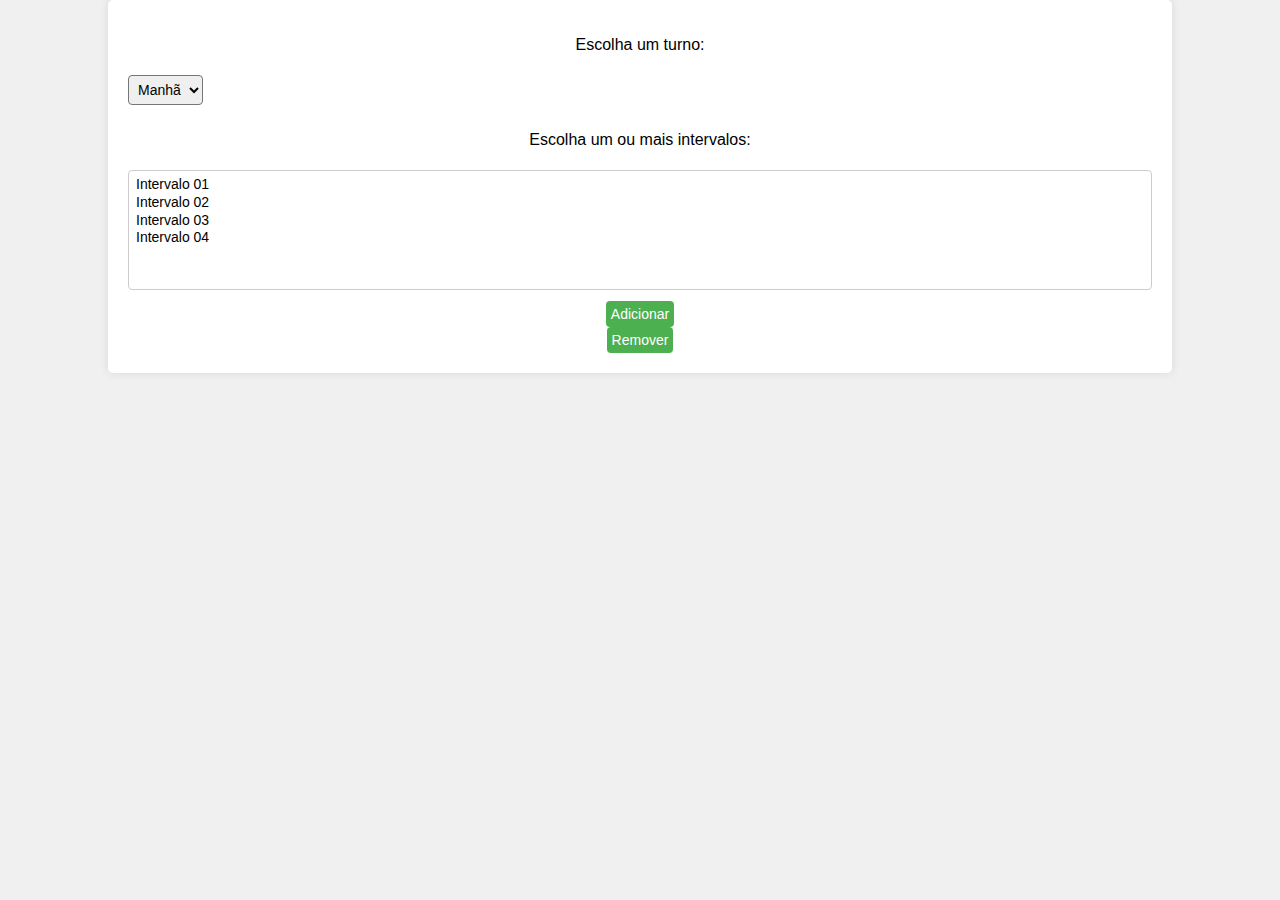
<file: index.html>
<!DOCTYPE html>
<html lang="en">
<head>
    <meta charset="UTF-8">
    <meta http-equiv="X-UA-Compatible" content="IE=edge">
    <meta name="viewport" content="width=device-width, initial-scale=1.0">
    <title>Teste 2</title>
    <script>
        intervalos = new Array(3);
        intervalos[0] = new Array("08 às 08:59", "09 às 09:59", "10 às 10:59", "11 às 11:59");
        intervalos[1] = new Array("13 às 13:59", "14 às 14:59", "15 às 15:59", "16 às 16:59");
        intervalos[2] = new Array("18 às 18:59", "19 às 19:59", "20 às 20:59", "21 às 21:59");

        function setIntervalos(f) {
            var idx = f.turno.options.selectedIndex;
            for (var i = 0; i < f.horario.length; i++) {
                f.horario.options[i].text = intervalos[idx][i];
            }
        }

        function mais(f) {
            var selObj = f.horario;
            var novaOp = new Option();
            novaOp.text = "Intervalo 0" + (selObj.length + 1);
            selObj.options[selObj.length] = novaOp;
        }

        function menos(f) {
            var selObj = f.horario;
            if (selObj.length > 0) {
                var len = selObj.length - 1;
                selObj.length = len;
            }
        }
    </script>
    <link rel="stylesheet" href="capivarasvoadoras.css">
</head>
<body>
    <form>
        <p>Escolha um turno:</p>
        <select name="turno" onchange="setIntervalos(this.form)">
            <option>Manhã</option>
            <option>Tarde</option>
            <option>Noite</option>
        </select>
        <p>Escolha um ou mais intervalos:</p>
        <select name="horario" size="4" multiple>
            <option> Intervalo 01 </option>
            <option> Intervalo 02 </option>
            <option> Intervalo 03 </option>
            <option> Intervalo 04 </option>
        </select>
        <input type="button" value="Adicionar" onclick="mais(this.form)">
        <input type="button" value="Remover" onclick="menos(this.form)">
    </form>
</body>
</html>
</file>
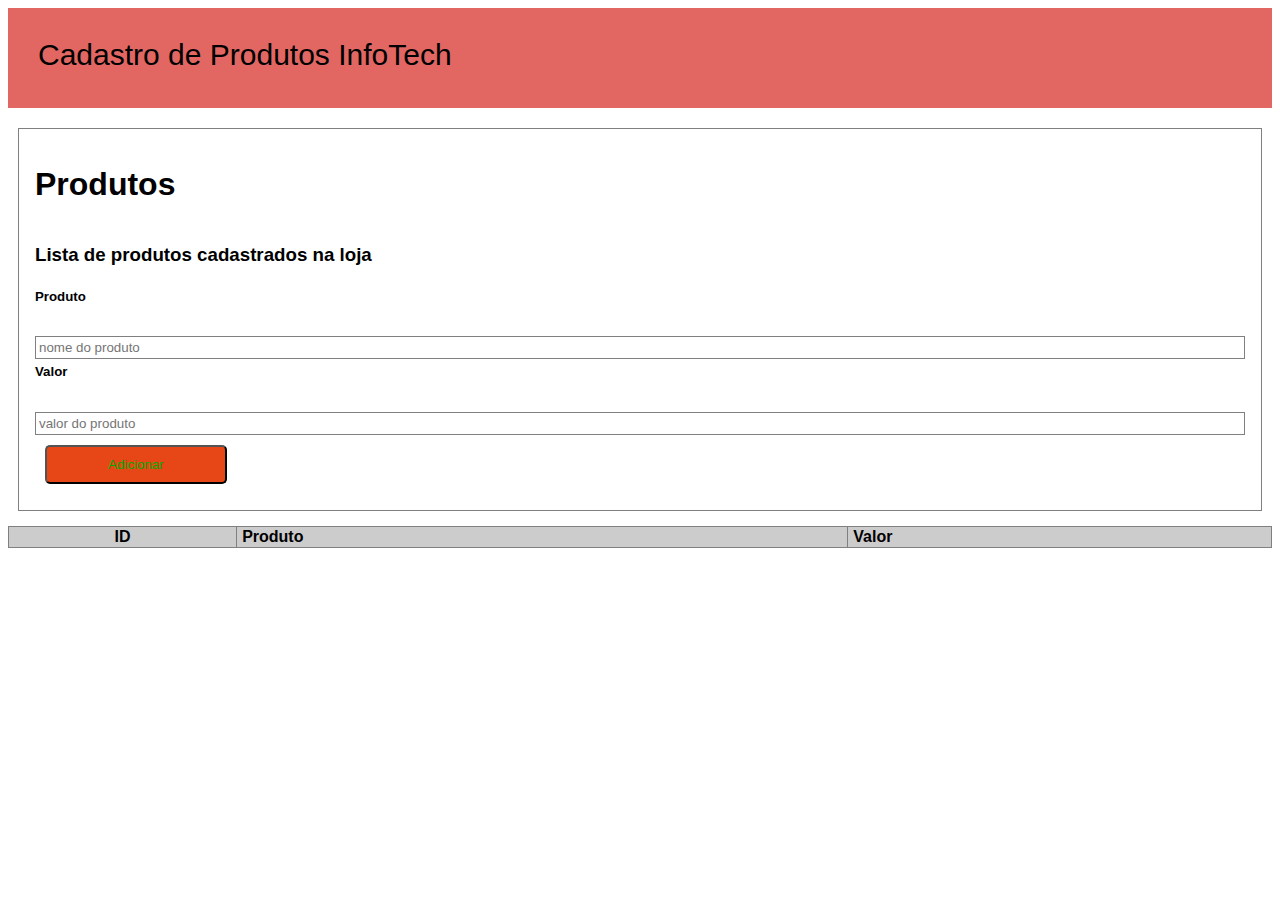
<file: CadastroDeproduto/index.html>
<!DOCTYPE html>
<html lang="en">
<head>
    <meta charset="UTF-8">
    <meta http-equiv="X-UA-Compatible" content="IE=edge">
    <meta name="viewport" content="width=device-width, initial-scale=1.0">
    <title>Cadastro de Produtos - Fixando POO no JavaScript</title>
    <script src="app.js"></script>
    <link rel="stylesheet" href="style.css">
</head>
<body>
    <header>
        Cadastro de Produtos InfoTech
    </header>

    <div class="formulario">
        <h1>Produtos</h1>
        <h3>Lista de produtos cadastrados na loja</h3>
        <h5>Produto</h5>
        <input type="text" id="nomeproduto" placeholder="nome do produto">
        <h5>Valor</h5>
        <input type="text" id="precoproduto" placeholder="valor do produto">
        <div class="buttons">
            <button onclick="produto.adicionar()">Adicionar</button>

            <!--  <button onclick="produto.excluir()">Excluir</button>  -->
        </div>
    </div>

    <div class="content">
        <table border="1">
            <thead>
                <th class="center">ID</th>
                <th>Produto</th>
                <th>Valor</th>
            </thead>
            <tbody id="tbody">
               
            </tbody>
        </table>
    </div>
</body>
</html>
</file>
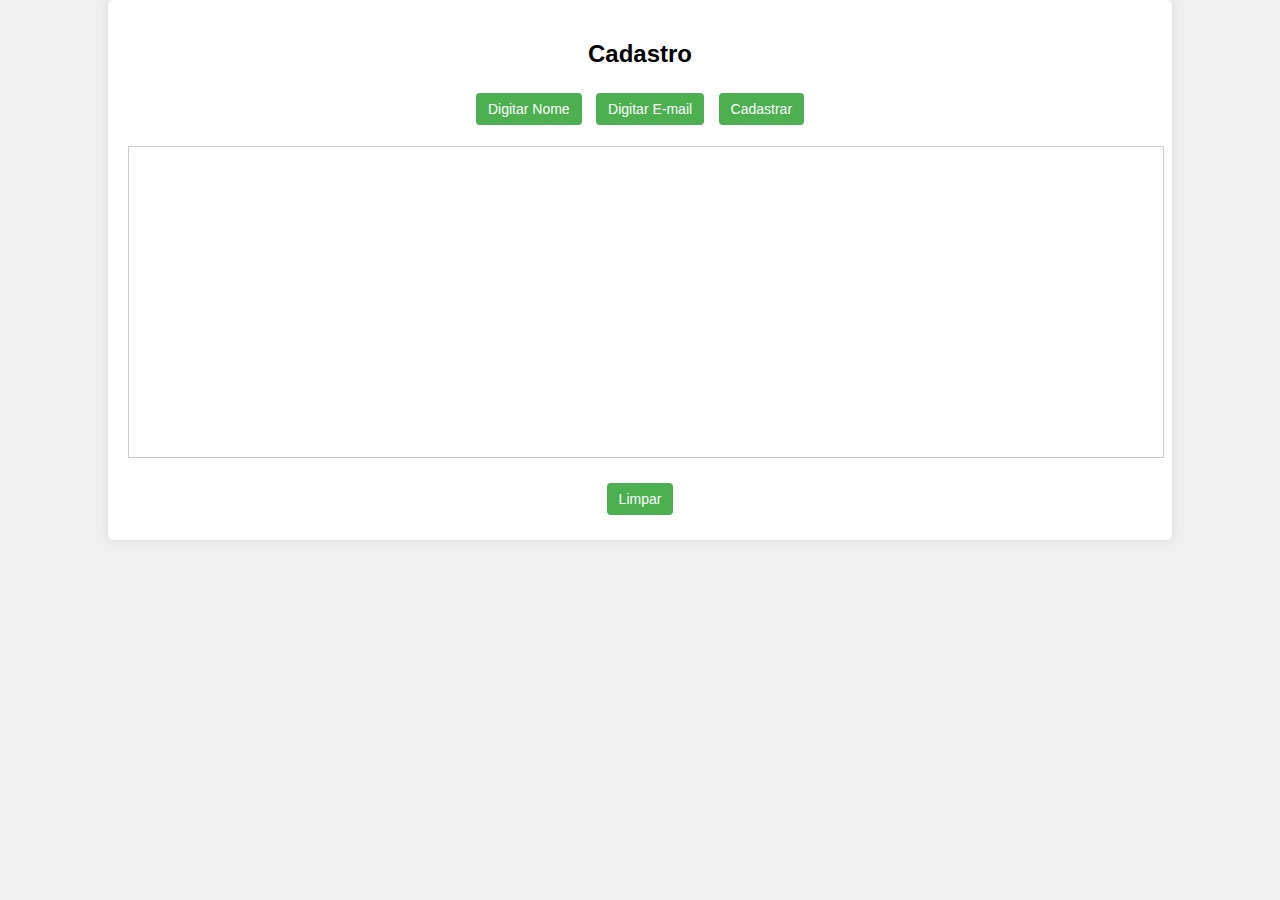
<file: teste1/index.html>
<!DOCTYPE html>
<html lang="en">
<head>
    <meta charset="UTF-8">
    <meta http-equiv="X-UA-Compatible" content="IE=edge">
    <meta name="viewport" content="width=device-width, initial-scale=1.0">
    <title>Inscrição</title>
    <link rel="stylesheet" href="mamaco.css">
    <script>
        var nome;
        var email;
        var num = 0;

        function escrever(quadro) {
            var info = "Usuário número " + (++num) + "\n";
            info += "Nome: " + nome + "\n";
            info += "E-mail: " + email + "\n\n";
            quadro.value += info;
        }

        function setNome() {
            nome = prompt('Seu Nome', '');
        }

        function setEmail() {
            email = prompt('Email', '');
        }
    </script>
</head>
<body bgcolor="white">
    <form>
        <h2 align="center">Cadastro</h2>
        <div align="center">
            <p>
                <input type="button" value="Digitar Nome" onclick="setNome()">
                <input type="button" value="Digitar E-mail" onclick="setEmail()">
                <input type="button" value="Cadastrar" onclick="escrever(this.form.Area)">
            </p>
            <p><textarea rows="15" cols="40" name="Area"></textarea></p>
            <input type="reset" value="Limpar">
        </div>
    </form>
</body>
</html>
</file>
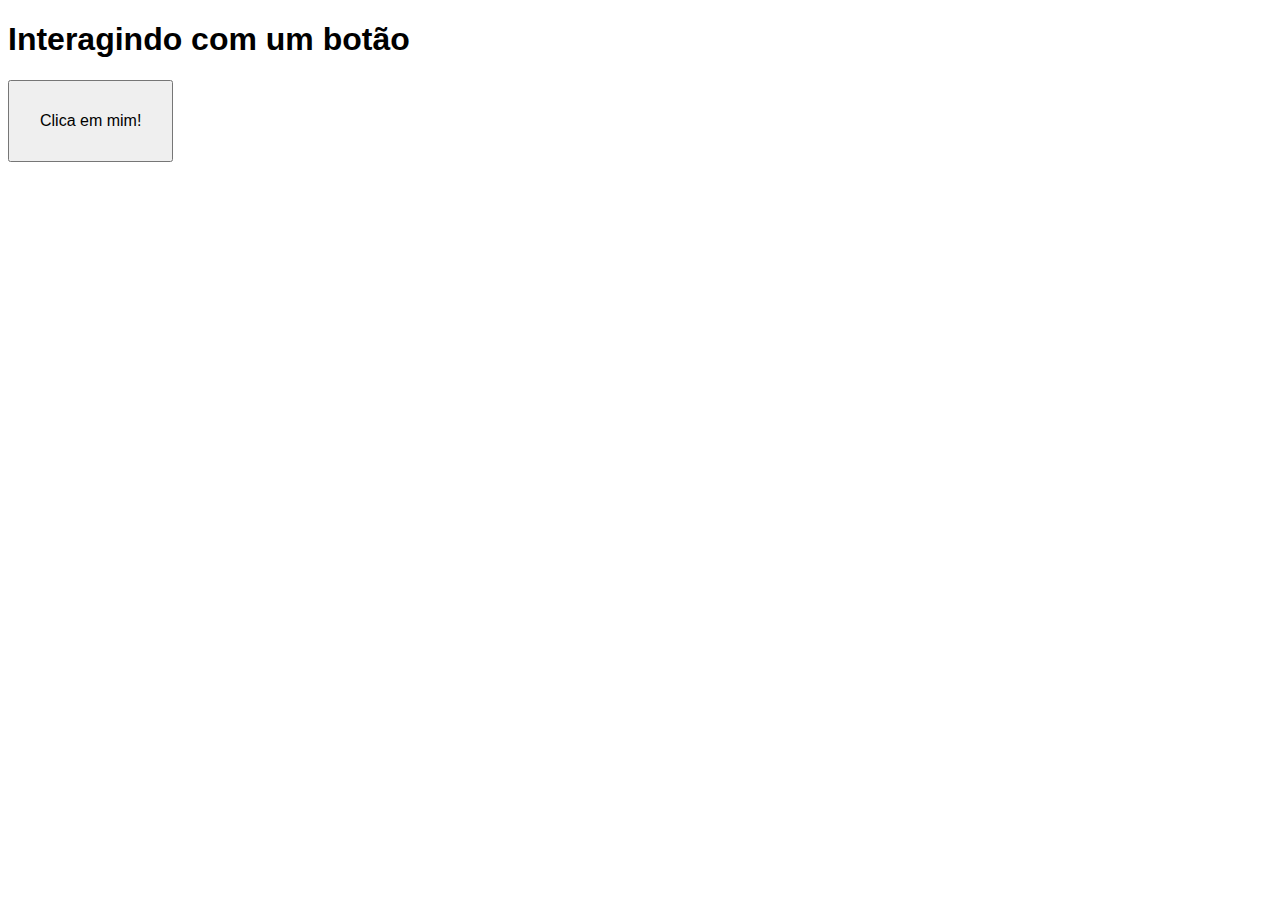
<file: FILE3/Pasta JS1/index.html>
<!DOCTYPE html>
<html lang="pt-br">
<head>
    <meta charset="UTF-8">
    <meta http-equiv="X-UA-Compatible" content="IE=edge">
    <meta name="viewport" content="width=device-width, initial-scale=1.0">
    <title>Interação JS</title>
    <style>
        body { font: 12pt Arial; }
        button { font-size: 12pt; padding: 30px; }
    </style>
</head>
<body>
    <h1>Interagindo com um botão</h1>
    <button onclick="clicou()">Clica em mim!</button>
    <script>
        function clicou() {
            window.alert('Você clicou no botão!')
        }
    </script>
   
</body>
</html>
</file>
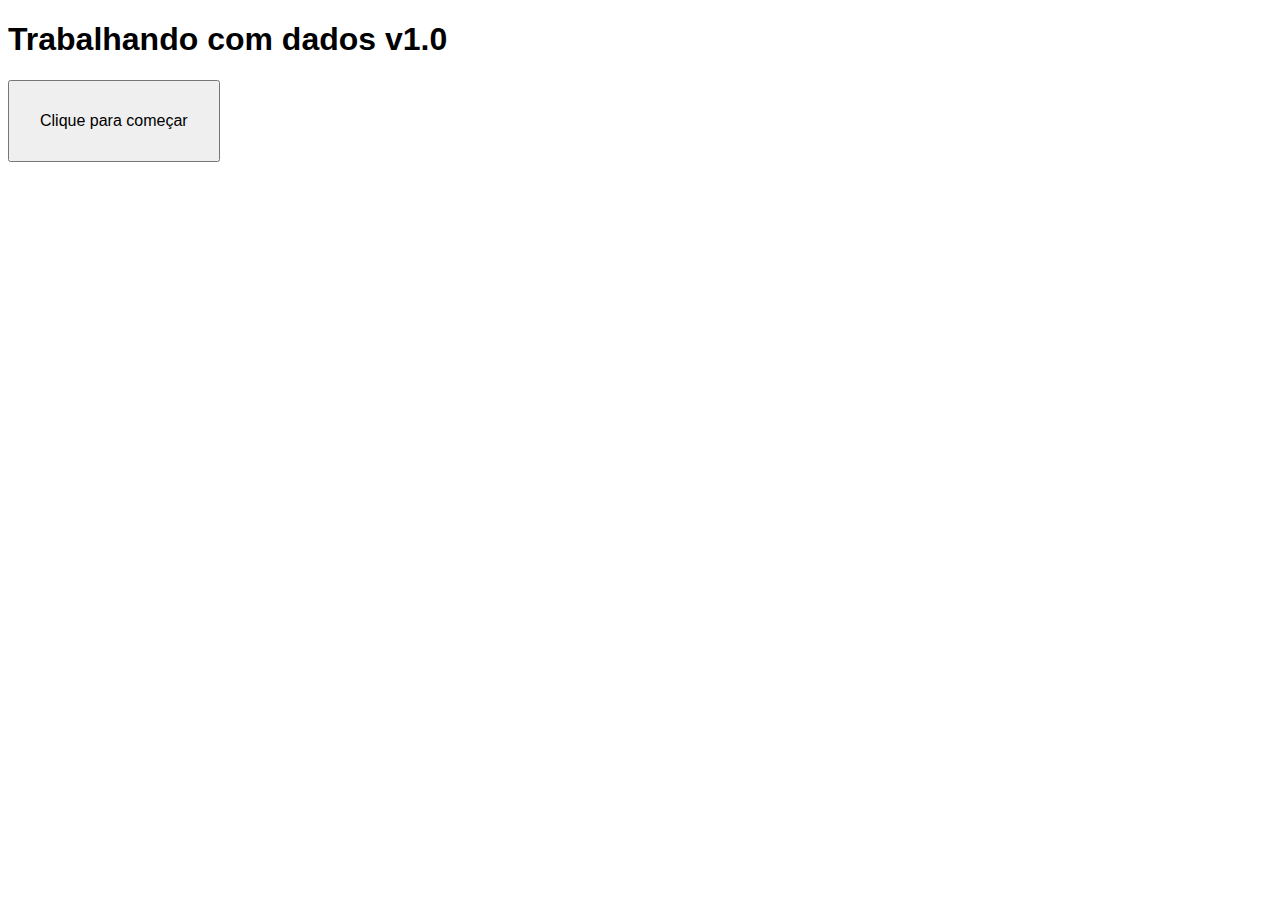
<file: FILE3/Pasta JS2/index.html>
<!DOCTYPE html>
<html lang="pt-br">
<head>
    <meta charset="UTF-8">
    <meta name="viewport" content="width=device-width, initial-scale=1.0">
    <title>Dados com JS</title>
    <style>
        body { font: 12pt Arial; }
        button { font-size: 12pt; padding: 30px; }
    </style>
</head>
<body>
    <h1>Trabalhando com dados v1.0</h1>
    <button onclick="inicio()">Clique para começar</button>
    <script>
        function inicio() {
            let nome = window.prompt('Qual é o seu nome? ')
            window.alert(`Olá, ${nome}! É um prazer te conhecer!`)
        }
    </script>
</body>
</html>
</file>
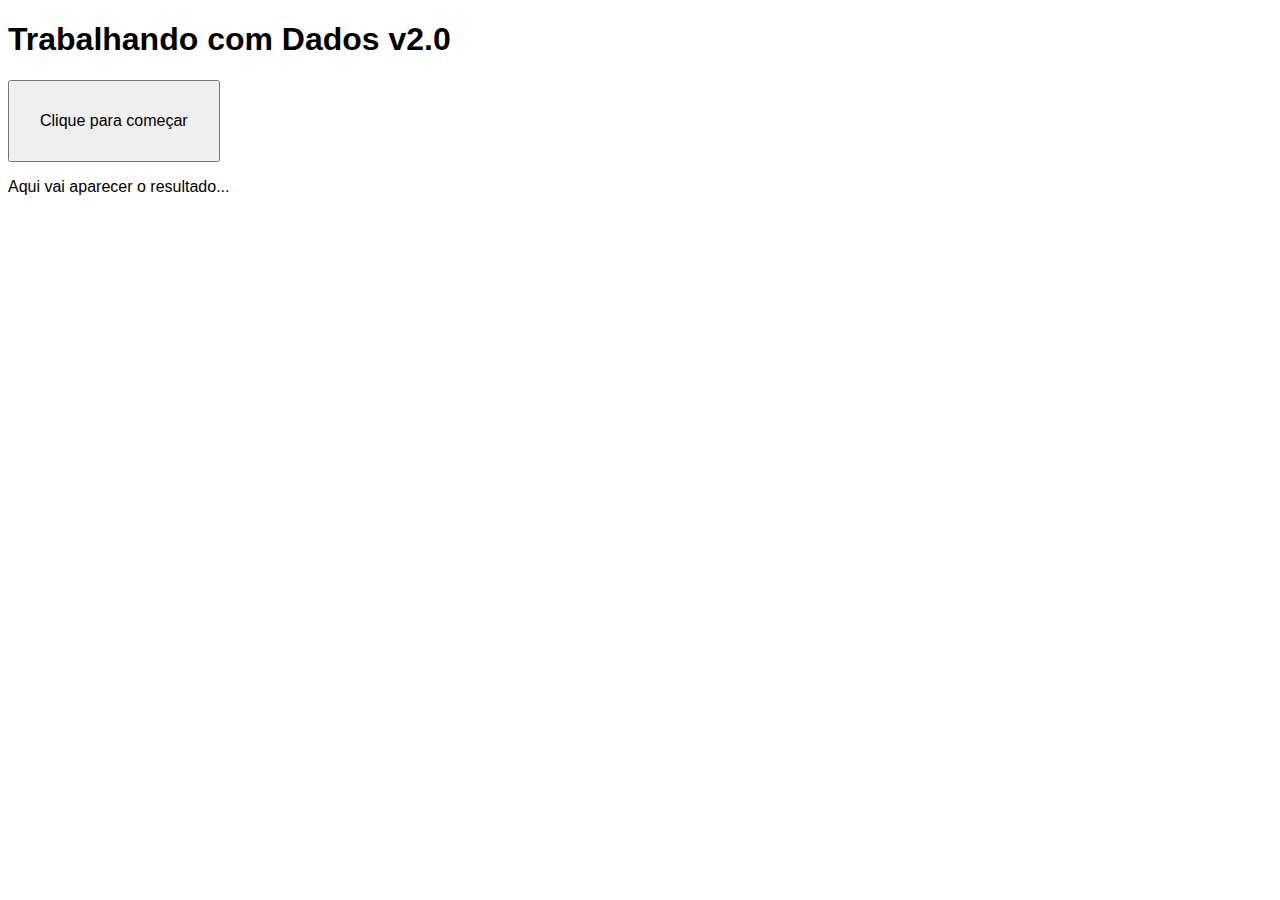
<file: FILE3/Pasta JS3/index.html>
<!DOCTYPE html>
<html lang="pt-br">
<head>
    <meta charset="UTF-8">
    <meta name="viewport" content="width=device-width, initial-scale=1.0">
    <title>Dados com JS</title>
    <style>
        body { font: 12pt Arial; }
        button { font-size: 12pt; padding: 30px; }
       
    </style>
</head>
<body>
    <h1>Trabalhando com Dados v2.0</h1>
    <button onclick="inicio()">Clique para começar</button>
    <section id="resultado">
        <p>Aqui vai aparecer o resultado... </p>
    </section>
    <script>
        function inicio() {
            let nome = window.prompt('Qual é o seu nome?')
            let res = window.document.getElementById('resultado')
            // Também funciona com o comando abaixo
            // let res = window.document.querySelector('section#resultado')
            res.innerHTML = `<p>Olá, <strong>${nome}</strong>! É um grande prazer te conhecer! &#x1F596;`
        }
    </script><br><br><br>
    </body>
    </html>
</file>
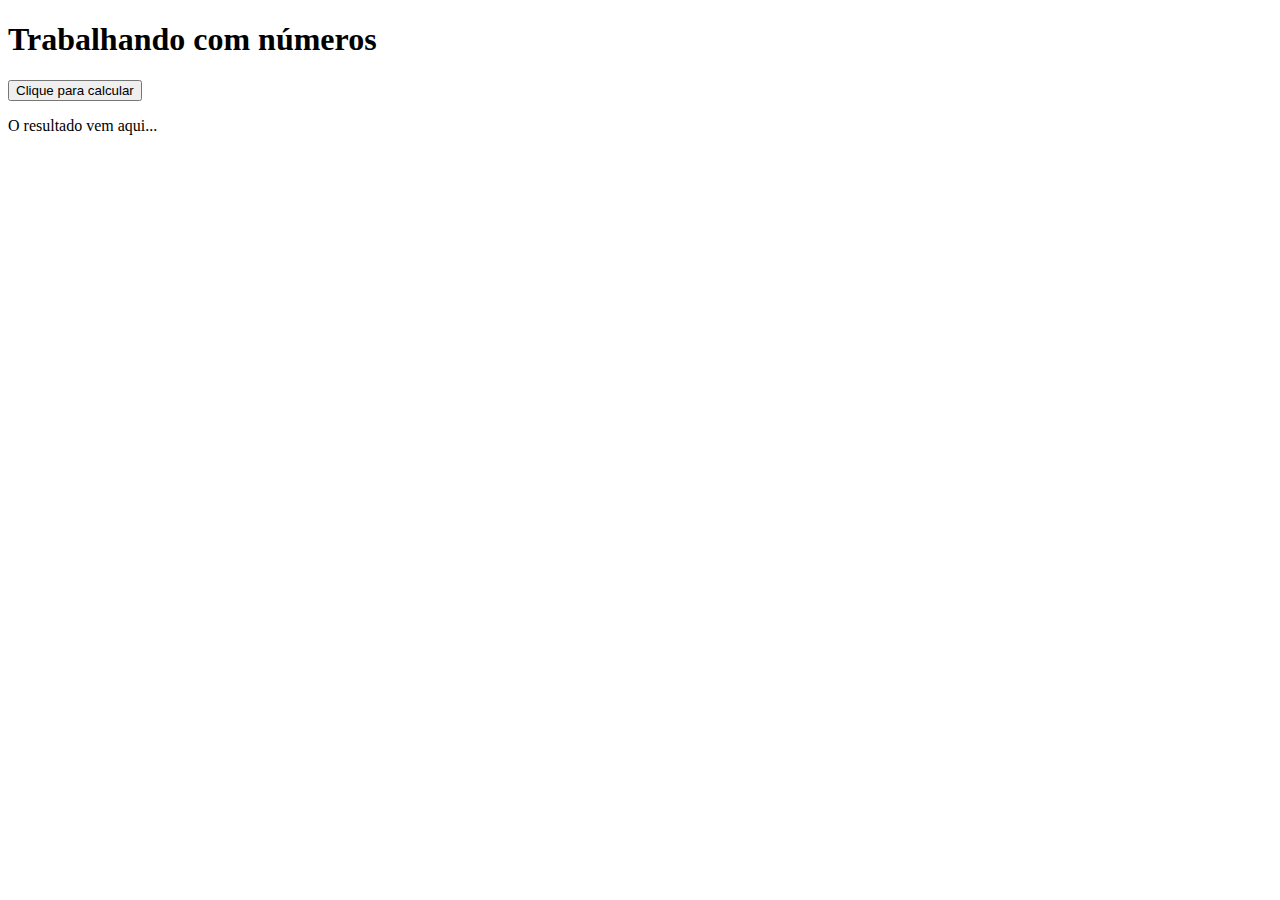
<file: FILE3/Pasta JS4/index.html>
<!DOCTYPE html>
<html lang="en">
<head>
    <meta charset="UTF-8">
    <meta http-equiv="X-UA-Compatible" content="IE=edge">
    <meta name="viewport" content="width=device-width, initial-scale=1.0">
    <title>Document</title>
</head>
<body>
    <h1>Trabalhando com números</h1>
    <button onclick="calcular()">Clique para calcular</button>
    <section id="res">
        <p>O resultado vem aqui...</p>
    </section>

    <script>
        // O que fica aqui fora vai executar automaticamente, SEMPRE que o site for carregado
        window.alert('Seja bem-vindo(a) ao meu site!')
        // Já a função calcular() só vai executar quando o usuário pressionar o botão
        function calcular() {
            let n1 = Number(window.prompt('Digite um número: '))
            let res = document.querySelector('section#res')

            res.innerHTML = `<p>O dobro de ${n1} é ${n1*2} e a metade é ${n1/2}!</p>`
        }
    </script><br><br><br>
</body>
</html>
</file>
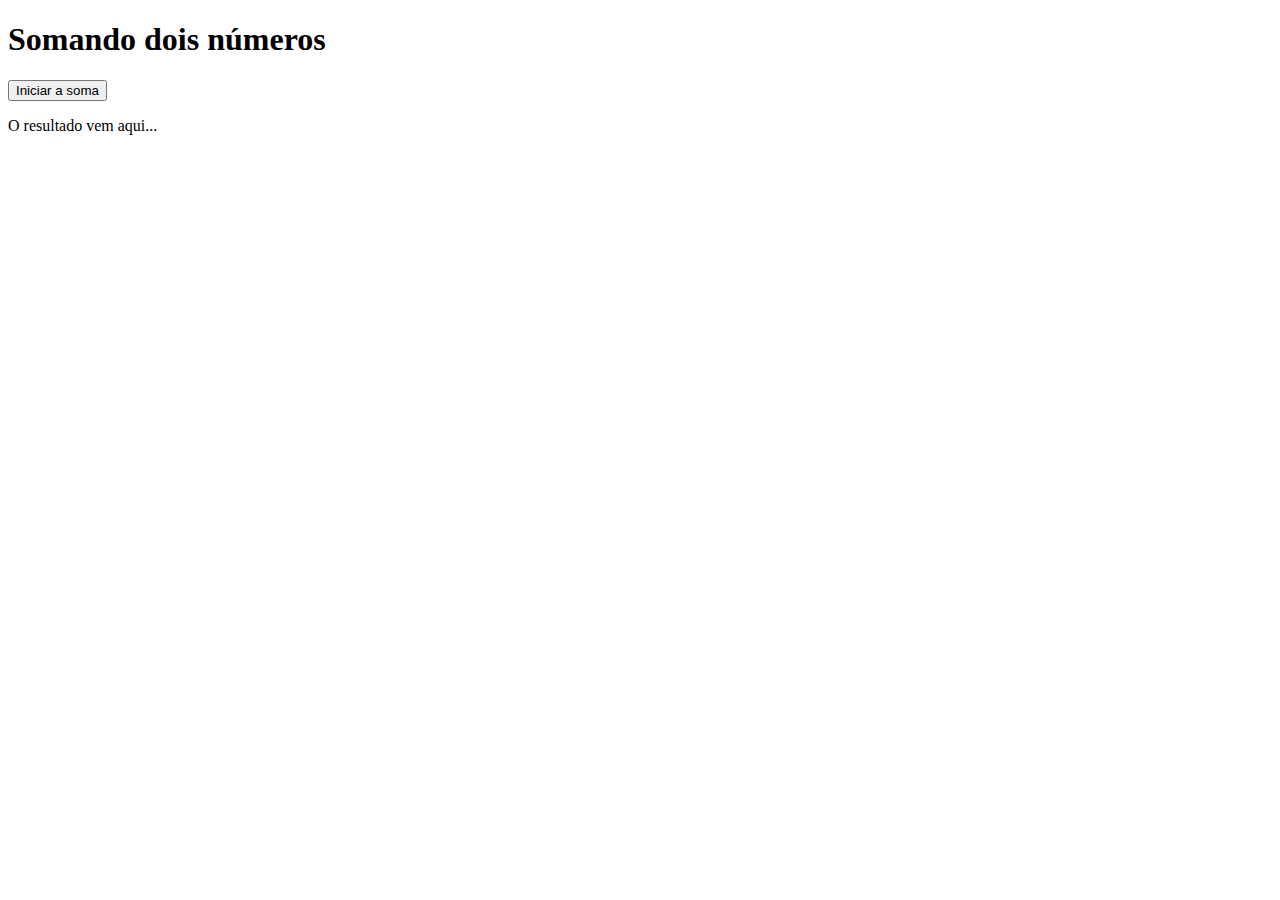
<file: FILE3/Pasta JS5/index.html>
<!DOCTYPE html>
<html lang="en">
<head>
    <meta charset="UTF-8">
    <meta http-equiv="X-UA-Compatible" content="IE=edge">
    <meta name="viewport" content="width=device-width, initial-scale=1.0">
    <title>Document</title>
</head>
<body>
    <h1>Somando dois números</h1>
    <button onclick="somar()">Iniciar a soma</button>
    <section id="res">
        <p>O resultado vem aqui...</p>
    </section>

    <script>
   
        function somar() {
            let n1 = Number(window.prompt('Digite um número: '))
            let n2 = Number(window.prompt('Digite outro número:'))
            soma = n1 + n2

            let res = document.querySelector('section#res')
            res.innerHTML = `<p>A soma entre <mark>${n1}</mark> e <mark>${n2}</mark> é igual a <strong>${soma}</strong>!</p>`
        }
    </script>
   
</body>
</html>
</file>
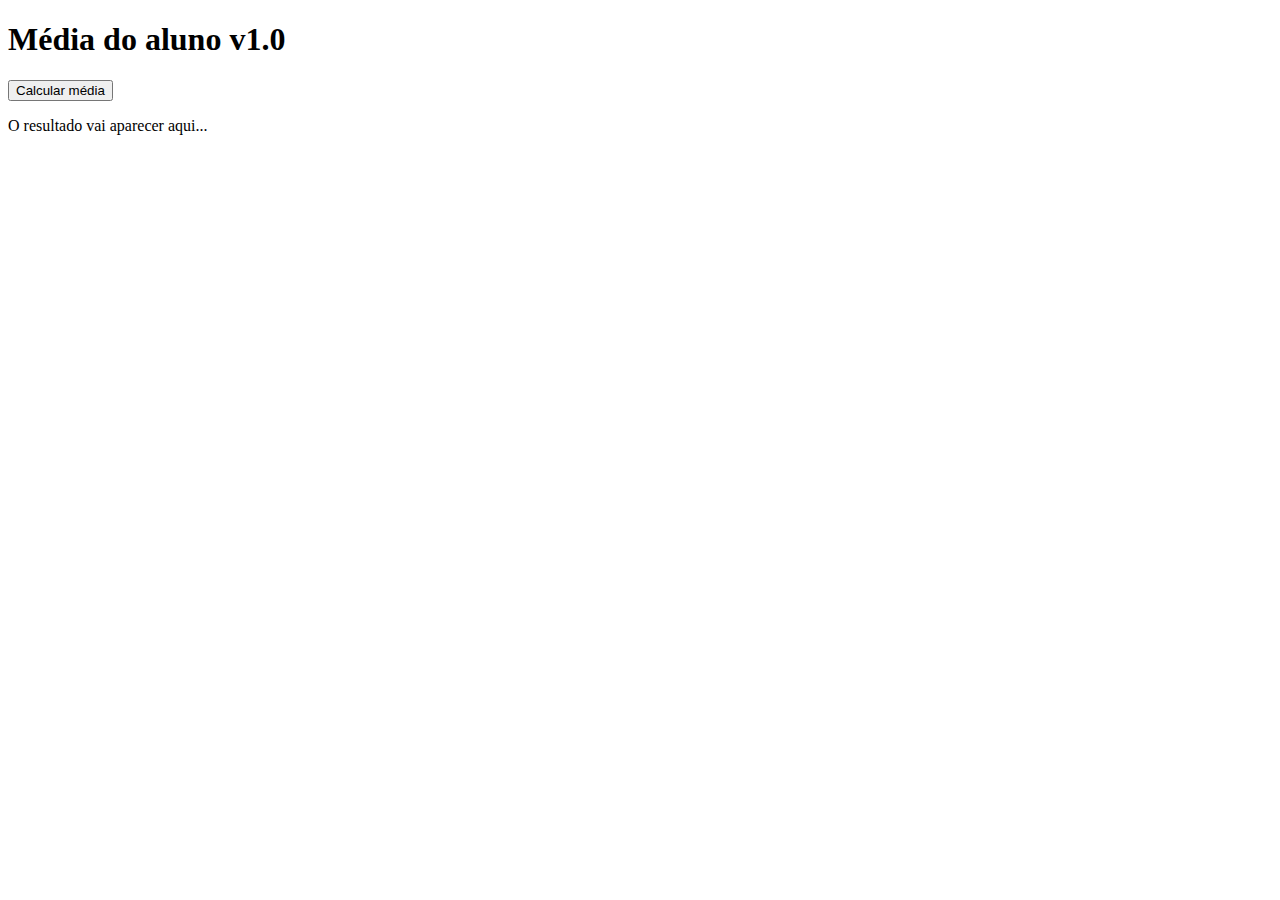
<file: FILE3/Pasta JS6/index.html>
<!DOCTYPE html>
<html lang="en">
<head>
    <meta charset="UTF-8">
    <meta http-equiv="X-UA-Compatible" content="IE=edge">
    <meta name="viewport" content="width=device-width, initial-scale=1.0">
    <title>Document</title>
</head>
<body>
    <h1>Média do aluno v1.0</h1>
    <button onclick="media()">Calcular média</button>
    <section id="situacao">
        <p>O resultado vai aparecer aqui...</p>
    </section>

    <script>
   
        function media() {
            let nom = window.prompt('Qual é o nome do aluno?') // Já que o nome não é um número e sim letras, não é preciso colocar Number() para fazer a covnersão
            let n1 = Number(window.prompt(`Qual foi a primeira nota de ${nom}?`))
            let n2 = Number(window.prompt(`Além de ${n1}, qual foi a outra nota de ${nom}?`))
            med = (n1 + n2)/2 // Se você não colocar os parênteses para forçar a precedência, seu cálculo vai dar um resultado errado, já que a divisão será feita antes.

            let res = document.getElementById('situacao')
            res.innerHTML = `<p>Calculando a média final de <mark>${nom}</mark>.</p>`
            res.innerHTML += `<p>As notas obtidas foram <mark>${n1} e ${n2}</mark>.</p>` // O += é necessário, pois indica um pedido de "mantenha a frase anterior, adicionando essa outra frase". Se não fosse ele, a linha anterior seria apagada.
            res.innerHTML += `<p>A média final será <mark>${med}</mark>.</p>`
        }
    </script>

   
</body>
</html>
</file>
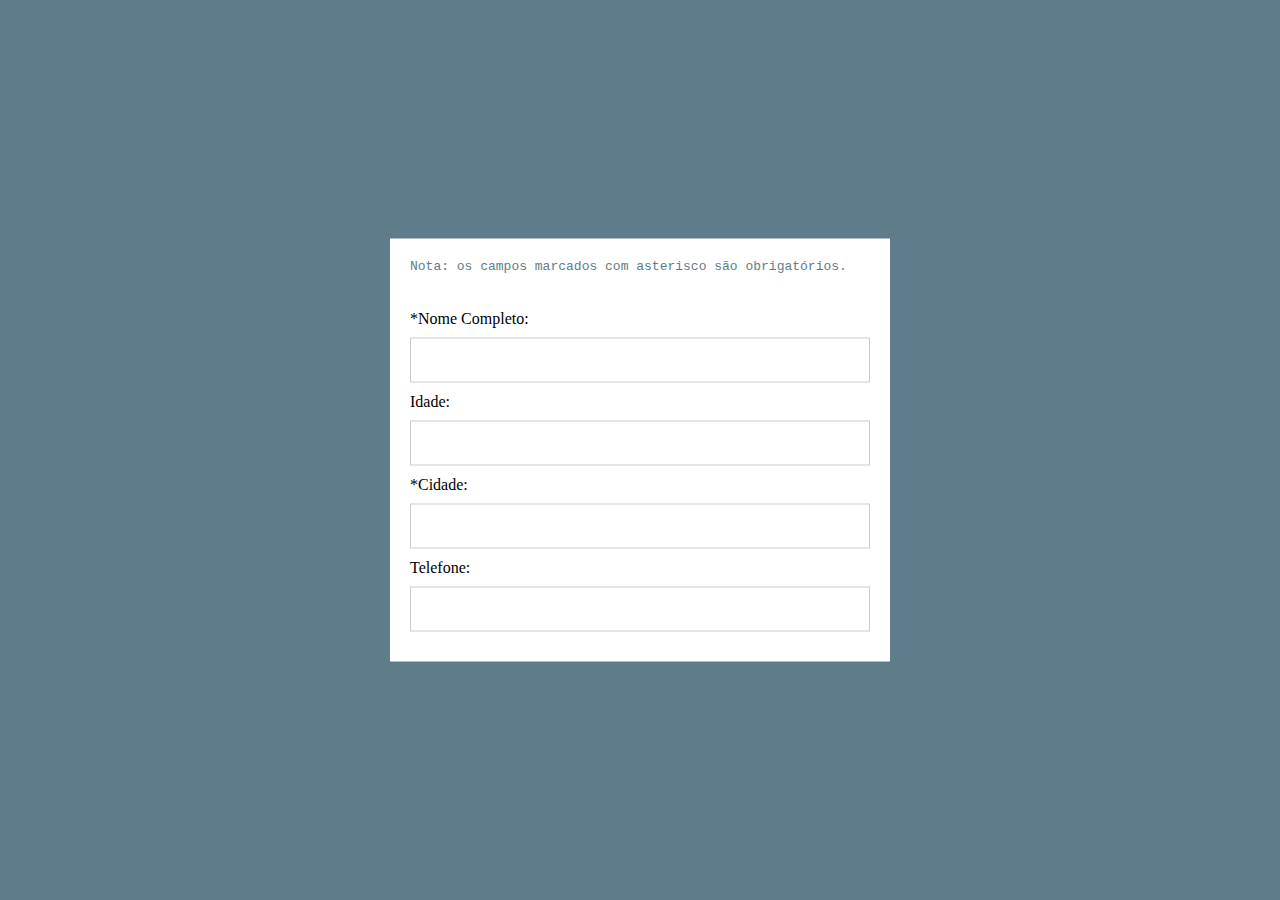
<file: FILE3/Pasta JS8/index.html>
<!DOCTYPE html>
<html lang="en">
<head>
    <meta charset="UTF-8">
    <meta http-equiv="X-UA-Compatible" content="IE=edge">
    <meta name="viewport" content="width=device-width, initial-scale=1.0">
    <title> Exercício 13: apresenta campos para preenchimento, sendo que alguns
        são obrigatórios.</title>
        <style>
           
        *{
        margin: 0; padding: 0; box-sizing: border-box;
    }
    body{
        background-color: #5F7C8A;
    }
    form{
        background-color: white;
        max-width: 500px;
        width: 70%;
        padding: 20px;
        position: absolute;
        left: 50%;
        top: 50%;
        transform: translate(-50%, -50%);
    }
    form p{
        text-align: left;
        color: #5F7C8A;
        font-family: 'Courier New', Courier, monospace;
        font-size: small;
    }
    form input[type=text],
    form input[type=password]{
      width: 100%;
      height: 45px;
      border: 1px solid#ccc;
      padding-left: 10px;
      margin: 10px 0;
     
    }
 
    form input[type=submit]:hover{
        background-color: #4A5F6A;
    }
    form input[type=text]:focus{
        outline: 0;
    }
    form input[type=password]:focus{
        outline: 0;
    }
            
        </style>
       
        <script>
            function campo_obrigatorio(x)
            {
            if(x.value=="")
            {
            alert("O campo " + x.name + " não pode ficar em branco.")
            }
            }
        </script>
</head>
<body>
       
        <form>
            <p>Nota: os campos marcados com asterisco são obrigatórios.</p> <br><br>
            *Nome Completo: <input type="text" name="nome" value="" size=30 maxlength=30
            onblur="campo_obrigatorio(this)"><br>
            Idade: <input type="text" name="idade" value="" size=5 maxlength=5><br>
            *Cidade: <input type="text" name="cidade" value="" size=20 maxlength=20
            onblur="campo_obrigatorio(this)"><br>
            Telefone: <input type="text" name="telefone" value="" size=15
            maxlength=15 <br>
        </form>
   
</body>
</html>
</file>
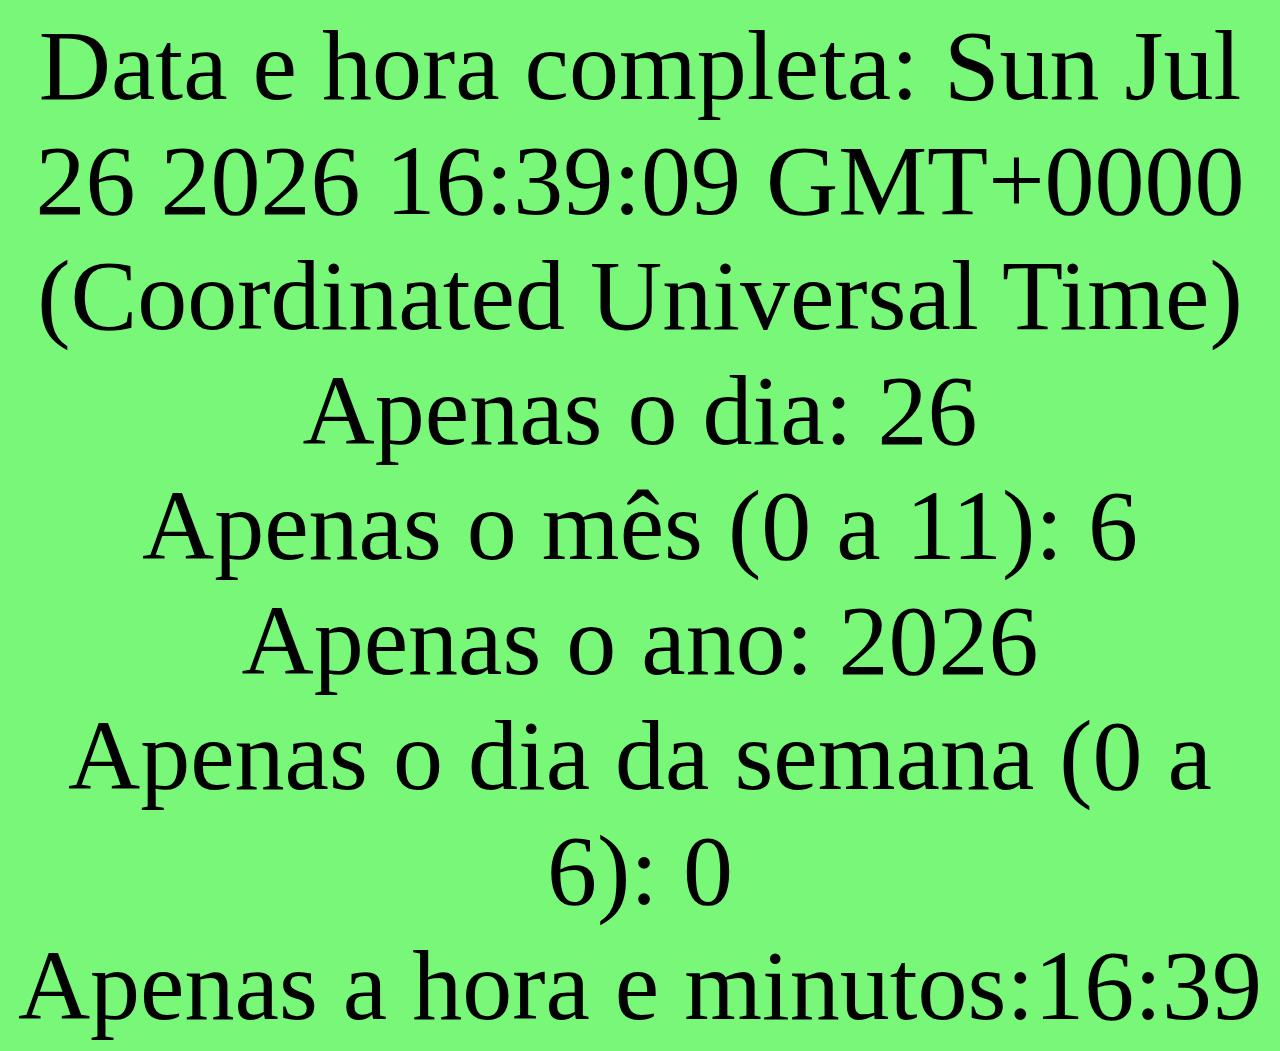
<file: JS/EXE1/index.html>
<!DOCTYPE html>
<html lang="en">
<head>
<meta charset="UTF-8">
<meta name="viewport" content="width=device-width, initial-scale=1.0">
<title>Data em diversos formatos</title>
<link rel="stylesheet" href="style1.css">
<script>
hoje=new Date();
document.write("Data e hora completa: "+hoje);
document.write("<br>Apenas o dia: "+hoje.getDate());
document.write("<br>Apenas o mês (0 a 11): "+hoje.getMonth());
document.write("<br>Apenas o ano: "+hoje.getFullYear());
document.write("<br>Apenas o dia da semana (0 a 6): "+hoje.getDay());
document.write("<br>Apenas a hora e minutos:"+hoje.getHours()+":"+hoje.getMinutes());
</script>
</head>
<body>

</body>
</html>
</file>
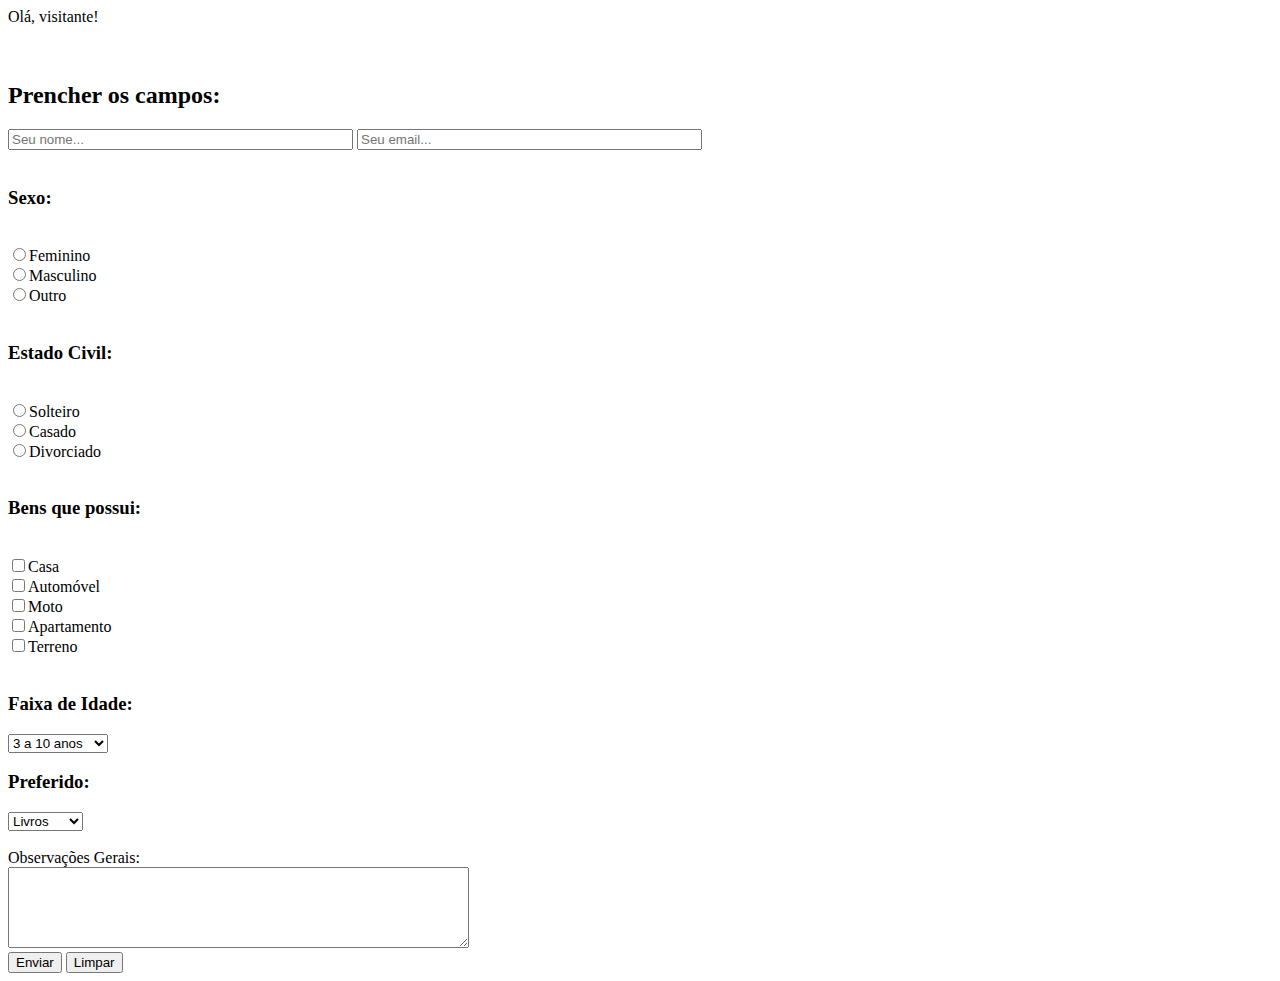
<file: Atividade2/indexsus.html>
<!DOCTYPE html>
<html lang="pt-br">
<head>
    <meta charset="UTF-8">
    <meta http-equiv="X-UA-Compatible" content="IE=edge">
    <meta name="viewport" content="width=device-width, initial-scale=1.0">
    <title>Formulário padrão</title>
<!--Script para testar leitura*-->
    <script>
        nome1 = window.prompt("Qual seu ome?");
        if (nome1!=null && nome1!="")
        {
            document.write("Olá, "+nome1+"!");
        }
        else
        {
            document.write("Olá, visitante!");
        }

        function validar()
        {
            if (document.cadastro.nome1.value =="")
                { window.alert("Você deve preencher o campo nome1.");
                    document.cadastro.nome1.focus();
                    return false;
                }
            if (document.cadastro.observacoes.value =="")
                { window.alert("Você deve colocar uma observação...");
                    document.cadastro.observacoes.focus();
                    return false;
                }
        }

    </script>
 </head>
<body>
   
    <form action="teste@gmail.com" method="POST" enctype="text/plain" name="cadastro"><br><br>
    <h2>Prencher os campos:</h2>
    <input type="text" name="nome" size="40" placeholder="Seu nome...">
    <input type="text" name="email" size="40" placeholder="Seu email..."><br><br>
    <h3>Sexo:</h3><br>
    <input type="radio" name="sexo" value="f">Feminino<br>
    <input type="radio" name="sexo" value="m">Masculino<br>
    <input type="radio" name="sexo" value="o">Outro<br><br>
    <h3>Estado Civil:</h3> <br>
    <input type="radio" name="civil" value="s">Solteiro<br>
    <input type="radio" name="civil" value="c">Casado<br>
    <input type="radio" name="civil" value="d">Divorciado<br><br>
    <h3>Bens que possui:</h3> <br>
    <input type="checkbox" name="bens" value="c">Casa<br>
    <input type="checkbox" name="bens" value="a">Automóvel<br>
    <input type="checkbox" name="bens" value="m">Moto<br>
    <input type="checkbox" name="bens" value="p">Apartamento<br>
    <input type="checkbox" name="bens" value="t">Terreno<br><br>
    <h3>Faixa de Idade:</h3>
    <select name="faixaidade">
        <option value="3a10">3 a 10 anos</option>
        <option value="11a25">11 a 25 anos</option>
        <option value="26a35">26 a 35 anos</option>
        <option value="36a55">36 a 55 anos</option>
        <option value="56a90">56 a 90 anos</option>
    </select><br>
    <h3> Preferido:</h3>
    <select name="hobby">
        <option value="livros">Livros</option>
        <option value="musica">Música</option>
        <option value="filmes">Filmes</option>
        <option value="esportes">Esportes</option>
        <option value="games">Games</option>
    </select><br><br>
    Observações Gerais:<br>
    <textarea name="observacoes" rows="5" cols="55" ></textarea><br>

    <input type="submit" value="Enviar" onclick="validar();">
    <input type="reset" value="Limpar">
    </form>   
    
</body>
</html>
</file>
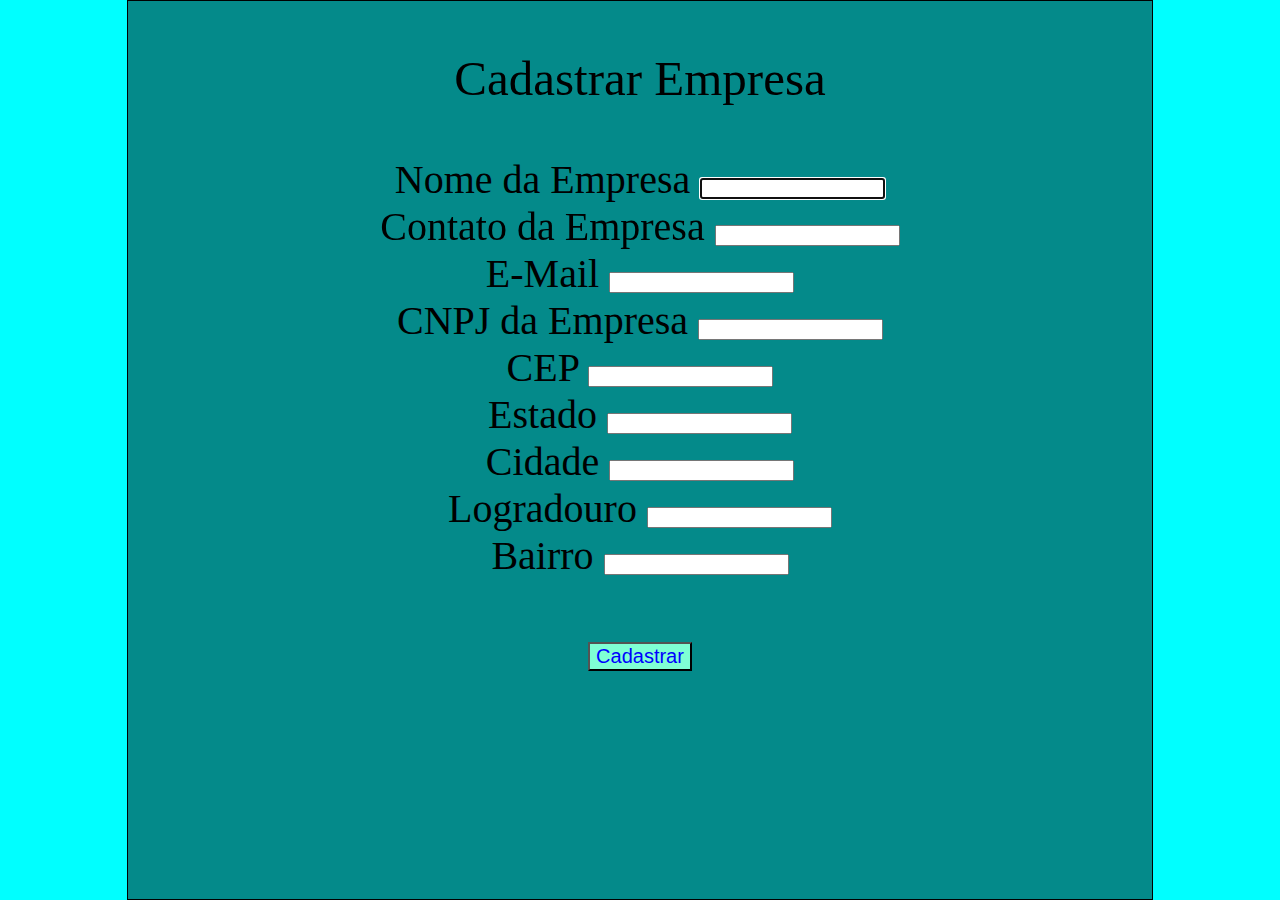
<file: cadatividade/style.html>
<!DOCTYPE html>
<html lang="en">
<head>
    <meta charset="UTF-8">
    <meta name="viewport" content="width=device-width, initial-scale=1.0">
    <title>Document</title>
    <link rel="stylesheet" href="a.css">
</head>
<body>
    <div class="container">
<div class="d-flex justify-content-center" style="left: -9%;">
<p class="titulo">Cadastrar Empresa</p>
</div>
<form method="POST" class="my-login-validation" novalidate="">

<!-- {{ FormularioSimples }} -->
<div class="form-group mt-4">
<label for="id_nome">Nome da Empresa</label>
<input id="id_nome" type="text" class="form-control" name="nome" required autofocus>
</div>
<div class="form-group mt-3">
<label for="id_telefone">Contato da Empresa</label>
<input id="id_telefone" type="text" class="form-control" name="telefone" required autofocus>
</div>
<div class="form-group mt-3">
<label for="id_email">E-Mail</label>
<input id="id_email" type="email" class="form-control" name="email" required>
</div>
<div class="form-group mt-3">
<label for="id_cnpj">CNPJ da Empresa</label>
<input id="id_cnpj" type="text" class="form-control" name="cnpj" required>
</div>
<div class="form-group mt-3">
<label for="id_cep">CEP</label>
<input id="id_cep" type="text" class="form-control" name="cep" required autofocus>
</div>
<div class="form-group mt-3">

</div>
<div class="form-group mt-3">
<label for="id_estado">Estado</label>
<input id="id_estado" type="text" class="form-control" name="estado" required autofocus>
</div>
<div class="form-group mt-3">
<label for="id_cidade">Cidade</label>
<input id="id_cidade" type="text" class="form-control" name="cidade" required autofocus>
</div>
<div class="form-group mt-3">
<label for="id_logradouro">Logradouro</label>
<input id="id_logradouro" type="text" class="form-control" name="logradouro" required autofocus>
</div>
<div class="form-group mt-3">
<label for="id_bairro">Bairro</label>
<input id="id_bairro" type="text" class="form-control" name="bairro" required autofocus>
</div>
<br>
<div class="d-flex justify-content-center">
<button class="btn btn-outline-primary rounded-pill" id="botao" type="submit">Cadastrar</button>
</div>
</form>
</div>


<script>
$( document ).ready(function() {
$("#id_cep").mask("00000-000");
$('#id_cnpj').mask('00.000.000/0000-00', {reverse: true});
$('#id_telefone').mask('(00) 0000-0000');
$("#id_cep").focusout(function(){
//Início do Comando AJAX
$.ajax({
//O campo URL diz o caminho de onde virá os dados
//É importante concatenar o valor digitado no CEP
url: 'https://viacep.com.br/ws/'+$(this).val().replace(".","").replace("-","")+'/json/unicode/',
//Aqui você deve preencher o tipo de dados que será lido,
//no caso, estamos lendo JSON.
dataType: 'json',
//SUCESS é referente a função que será executada caso
//ele consiga ler a fonte de dados com sucesso.
//O parâmetro dentro da função se refere ao nome da variável
//que você vai dar para ler esse objeto.
success: function(resposta){
//Agora basta definir os valores que você deseja preencher
//automaticamente nos campos acima.
if (resposta.erro) {
$("#id_cep").removeClass('valid');
$("#id_cep").addClass('invalid');
}
$("#id_logradouro").val(resposta.logradouro);
$("#id_bairro").val(resposta.bairro);
$("#id_cidade").val(resposta.localidade);
$("#id_estado").val(resposta.uf);

//Vamos incluir para que o Número seja focado automaticamente
//melhorando a experiência do usuário

$("#id_numero").focus();
}
});
});
});
</script>
</body>
</html>
</file>
<file: capivarasvoadoras.css>
/* Estilos para o formulário */
body {
    font-family: Arial, sans-serif;
    margin: 0;
    padding: 0;
    background-color: #f0f0f0;
}

form {
    width: 80%;
    margin: 0 auto;
    padding: 20px;
    background-color: #fff;
    border-radius: 5px;
    box-shadow: 0 0 10px rgba(0, 0, 0, 0.1);
}

select, input[type="button"] {
    margin-top: 5px;
    margin-bottom: 10px;
    padding: 5px;
    font-size: 14px;
    border-radius: 4px;
}

input[type="button"] {
    background-color: #4caf50;
    border: none;
    color: white;
    cursor: pointer;
}

input[type="button"]:hover {
    background-color: #45a049;
}

/* Estilos para a área de resultados */
select[name="horario"] {
    width: 100%;
    height: 120px;
    resize: none;
    border: 1px solid #ccc;
}

/* Estilos para o div central */
p {
    text-align: center;
}

/* Estilos para os botões de adicionar e remover */
input[type="button"] {
    display: block;
    margin: 0 auto;
}
</file>
<file: CadastroDeproduto/style.css>
style.css
* {
    padding:0;
    margin:0;
    vertical-align:baseline;
    list-style:none;
    border:0
    }

body {
    font-family:'Franklin Gothic Medium', 'Arial Narrow', Arial, sans-serif;

}

header {
    background-color: rgba(211, 22, 16, 0.651);
    height: 40px;
    padding: 1em;
    font-size: 30px;
    margin-bottom: 20px;
    color:black;
}

h5 {
    margin-top: 5px;
}

button {
    background-color: rgb(231, 71, 22);
    color: rgb(5, 170, 5);
    padding: 10px;
    border-radius: 5px;
    transition: all ease 0.3s;
    width: 15%;
    margin: 10px;

   
}

button:hover {
    background-color: rgb(0, 145, 19);
   
}

.formulario {
    display: flex;
    flex-direction: column;
    margin: 10px;
    padding: 1em;
    border: 1px solid gray;  
}

input {
    border: 1px solid gray;
    margin-top: 10px;
    padding: 3px;
}

.content {
    margin-top: 15px;
}

table {
    border-collapse: collapse;
    border: 1px solid grey;
    width: 100%;
}

table th {
    background-color: rgb(204, 204, 204);
}

table th, td {
    text-align: left;
    padding: 1px 5px;
}

.center {
    text-align: center;
}
</file>
<file: teste1/mamaco.css>
/* Estilos para o formulário */
body {
    font-family: Arial, sans-serif;
    margin: 0;
    padding: 0;
    background-color: #f0f0f0;
}

form {
    width: 80%;
    margin: 0 auto;
    padding: 20px;
    background-color: #fff;
    border-radius: 5px;
    box-shadow: 0 0 10px rgba(0, 0, 0, 0.1);
}

h2 {
    text-align: center;
}

p {
    text-align: center;
}

textarea {
    width: 100%;
}

input[type="button"], input[type="reset"] {
    background-color: #4caf50;
    border: none;
    color: white;
    padding: 8px 12px;
    text-align: center;
    text-decoration: none;
    display: inline-block;
    font-size: 14px;
    border-radius: 4px;
    cursor: pointer;
    margin: 5px;
}

input[type="button"]:hover, input[type="reset"]:hover {
    background-color: #45a049;
}

/* Estilos para a área de resultados */
textarea[name="Area"] {
    width: 100%;
    height: 300px;
    resize: none;
    border: 1px solid #ccc;
    padding: 5px;
}

/* Estilos para o div central */
div[align="center"] {
    text-align: center;
    margin-top: 20px;
}
</file>
<file: JS/EXE1/style1.css>
body{
    background-color:rgba(80, 245, 80, 0.774);
    text-align: center;
    font-size:100px;
    
}
input{
    font-size: 100%;
}
</file>
<file: cadatividade/a.css>
.container{
    text-align: center;
    width: 80%;
    position: absolute;
    top: 0;
    left: 0;
    right: 0;
    bottom: 0;
    margin: auto;
    margin-top: auto;
   font-size: 40px;
   border: 1px solid black;
   background-attachment: fixed;
   background-color: rgb(4, 138, 138);
}

body{
    background-color:aqua;
    width: 100vw;
    
    align-items: center;
    
}
.titulo{
    Font-size: 49px;
}
button:hover{
    background-color:rgb(1, 252, 189) ;
    transition: .3s all;
    text-decoration: none;
}
button{
 text-align: center;
 color:blue;
 font-size: 20px;
 background-color:aquamarine
}
</file>
